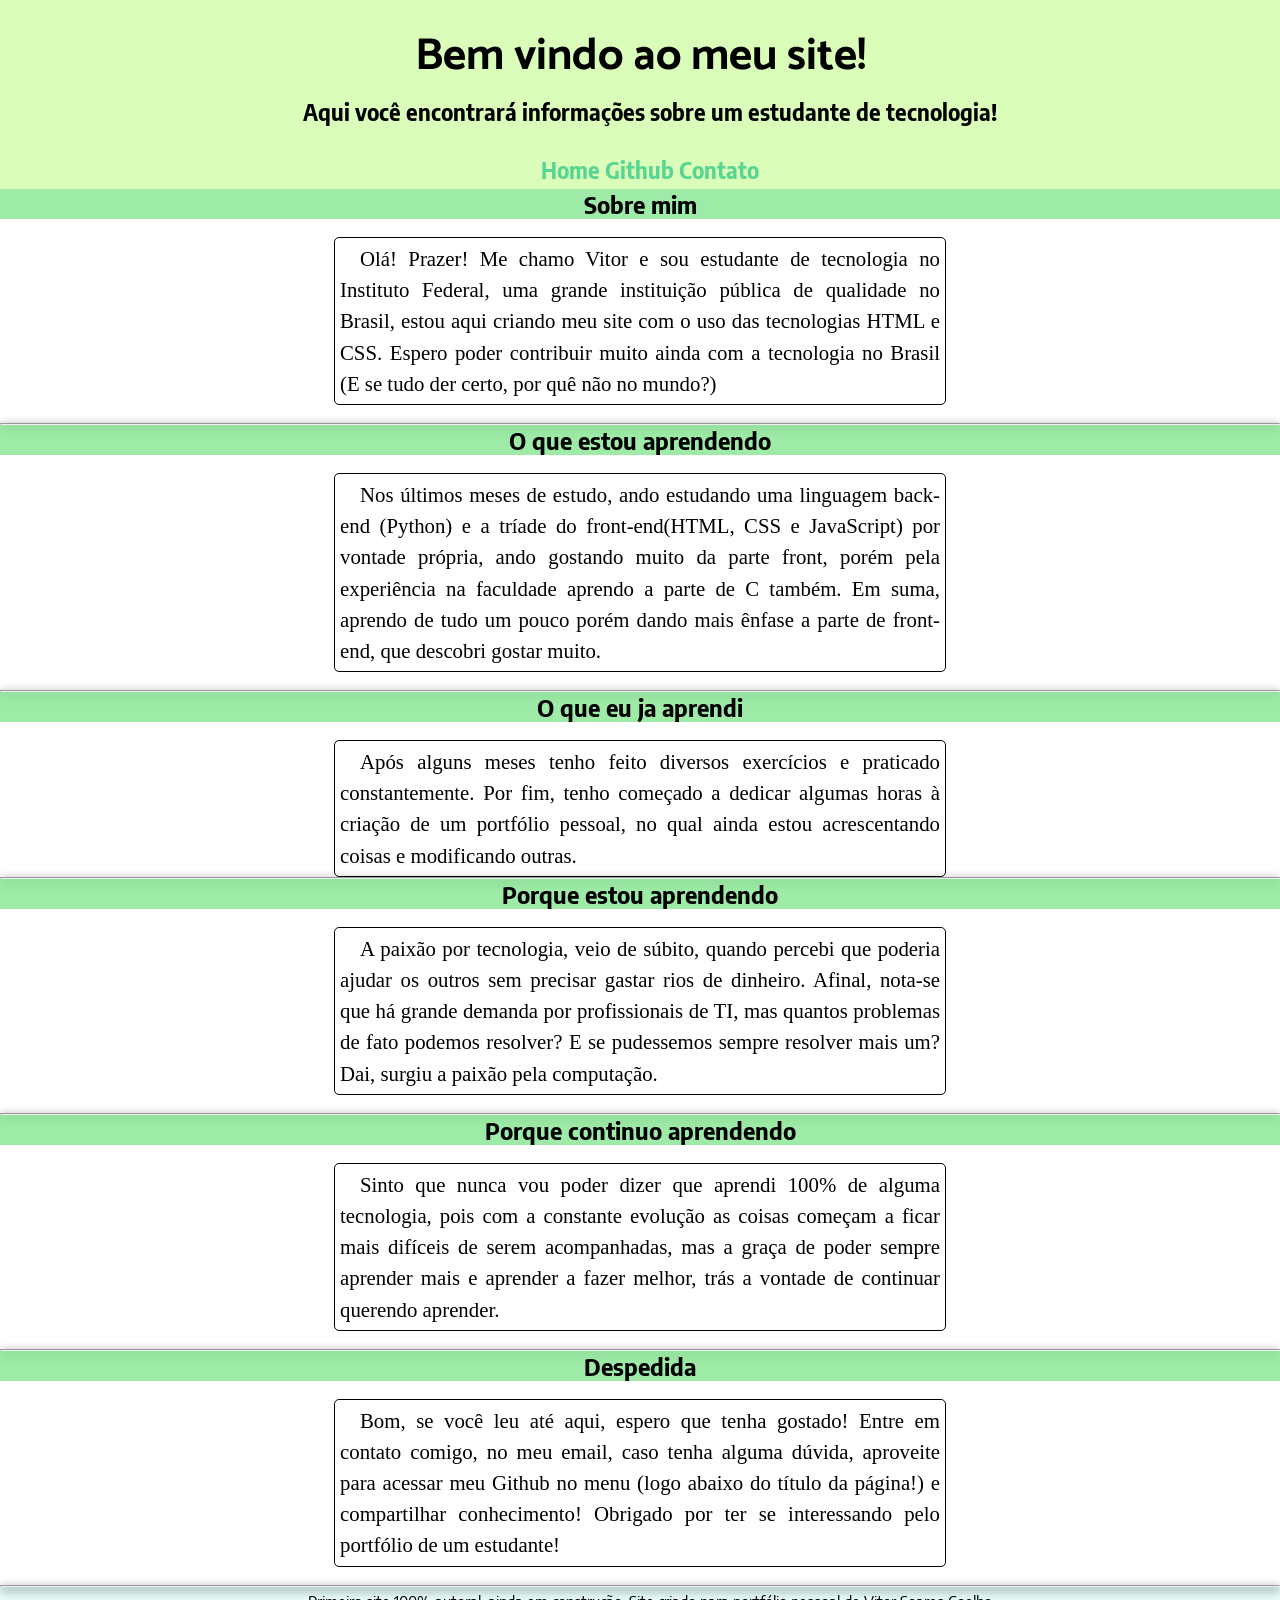
<file: index.html>
<!DOCTYPE html>
<html lang="pt-br">
<head>
    <meta charset="UTF-8">
    <meta http-equiv="X-UA-Compatible" content="IE=edge">
    <meta name="viewport" content="width=device-width, initial-scale=1.0">
    <title>Meu Primeiro Site!</title>
    <link rel="stylesheet" href="style.css">
</head>
<body>
    <header>
        <h1>Bem vindo ao meu site!</h1>
        <strong>
            <p>
                Aqui você encontrará informações sobre um estudante de tecnologia!
            </p>
        </strong>
    </header>

    <nav>
        <p>
            <a href="#">Home</a>
            <a href="https://github.com/Vitor-devs">Github</a>
            <a href="mailto:vitorworkdev@outlook.com?subject=Olá">Contato</a>
        </p>
    </nav>
    <main>
        <h2>Sobre mim</h2>
        <br>
        <p>
            Olá! Prazer! Me chamo Vitor e sou estudante de tecnologia no Instituto Federal, uma grande instituição pública de qualidade no Brasil, estou aqui criando meu site com o uso das tecnologias HTML e CSS. Espero poder contribuir muito ainda com a tecnologia no Brasil (E se tudo der certo, por quê não no mundo?)
        </p>
        <br>
        <hr>

        <h2>O que estou aprendendo</h2>
        <br>
        <p>
            Nos últimos meses de estudo, ando estudando uma   linguagem back-end (Python) e a tríade do front-end(HTML, CSS e JavaScript) por vontade própria, ando gostando muito da parte front, porém pela experiência na faculdade aprendo a parte de C também. Em suma, aprendo de tudo um pouco porém dando mais ênfase a parte de front-end, que descobri gostar muito.
        </p>
        <br>
        <hr>
        
        <h2>O que eu ja aprendi</h2>
        <br>
        <p>
            Após alguns meses tenho feito diversos exercícios e praticado constantemente. Por fim, tenho começado a dedicar algumas horas à criação de um portfólio pessoal, no qual ainda estou acrescentando coisas e modificando outras.
        </p>

        <hr>

        <h2>Porque estou aprendendo</h2>
        <br>
        <p>
            A paixão por tecnologia, veio de súbito, quando percebi que poderia ajudar os outros sem precisar gastar rios de dinheiro. Afinal, nota-se que há grande demanda por profissionais de TI, mas quantos problemas de fato podemos resolver? E se pudessemos sempre resolver mais um? Dai, surgiu a paixão pela computação.
        </p>
        <br>
        <hr>

        <h2>Porque continuo aprendendo</h2>
        <br>
        <p>
            Sinto que nunca vou poder dizer que aprendi 100% de alguma tecnologia, pois com a constante evolução as coisas começam a ficar mais difíceis de serem acompanhadas, mas a graça de poder sempre aprender mais e aprender a fazer melhor, trás a vontade de continuar querendo aprender.
        </p>
        <br>
        <hr>

        <h2>Despedida</h2>
        <br>
        <p>
            Bom, se você leu até aqui, espero que tenha gostado! Entre em contato comigo, no meu email, caso tenha alguma dúvida, aproveite para acessar meu Github no menu (logo abaixo do título da página!) e compartilhar conhecimento! Obrigado por ter se interessando pelo portfólio de um estudante!
        </p>
        <br>
        <hr>
    </main>

    <footer>
        <p>
            Primeiro site 100% autoral, ainda em construção.
            Site criado para portfólio pessoal de Vitor Soares Coelho
        </p>
    </footer>

</body>
</html>
</file>
<file: style.css>
@charset "UTF-8";


@import url('https://fonts.googleapis.com/css2?family=Catamaran:wght@200;300;400&display=swap');

@import url('https://fonts.googleapis.com/css2?family=Encode+Sans+Semi+Condensed:wght@100;200;300&display=swap');

/*
Cores
#45C4B0
#DAFDBA
#9AEBA3
*/


:root{
    --fonte-padrao: 'Catamaran', Verdana, Helvetica, sans-serif;
    --fonte-destaque:'Encode Sans Semi Condensed', sans-serif;

    --cor01:#45C4B0;
    --cor01:#DAFDBA;
    --cor02:#86e692;
    --cor03:#42e4cb;
    --cor04:#45C4B0;
}

*{
    margin: 0px;
    padding: 0px;
}

header{
    text-align: center;
    background-color: var(--cor01);
    padding: 20px;
    font-size: 1.4em;
    font-family: var(--fonte-padrão);
}

header > h1{
    font-family: var(--fonte-padrao);
}

p{
    text-indent: 20px;
    font-family: var(--fonte-destaque);
    padding: 5px;
}

hr{
    box-shadow: 0px 3px 10px black;
}

nav{
    text-align: center;
    background-color: var(--cor01);
    font-size: 1.4em;
}

nav > p{
    margin: 0px;
}

nav > p > a{
    text-decoration: none;
    color: #58d691;
    font-weight: bold;
}

nav > p > a:hover{
    text-decoration: underline;

}

main > p{
    width: 600px;
    margin: auto;
    border-radius: 5px;
    border: 1px solid black;
    text-align: justify;
    font-family: var(--fonte-padrão);
    font-size: 1.3em;
    line-height: 1.5;
}

main > h2{
    text-align: center;
    font-family: 'Encode Sans Semi Condensed', sans-serif;
    background-color: #86e693cc;
}

footer{
    text-align: center;
    background-color: #42e4cc1e;
}
</file>
